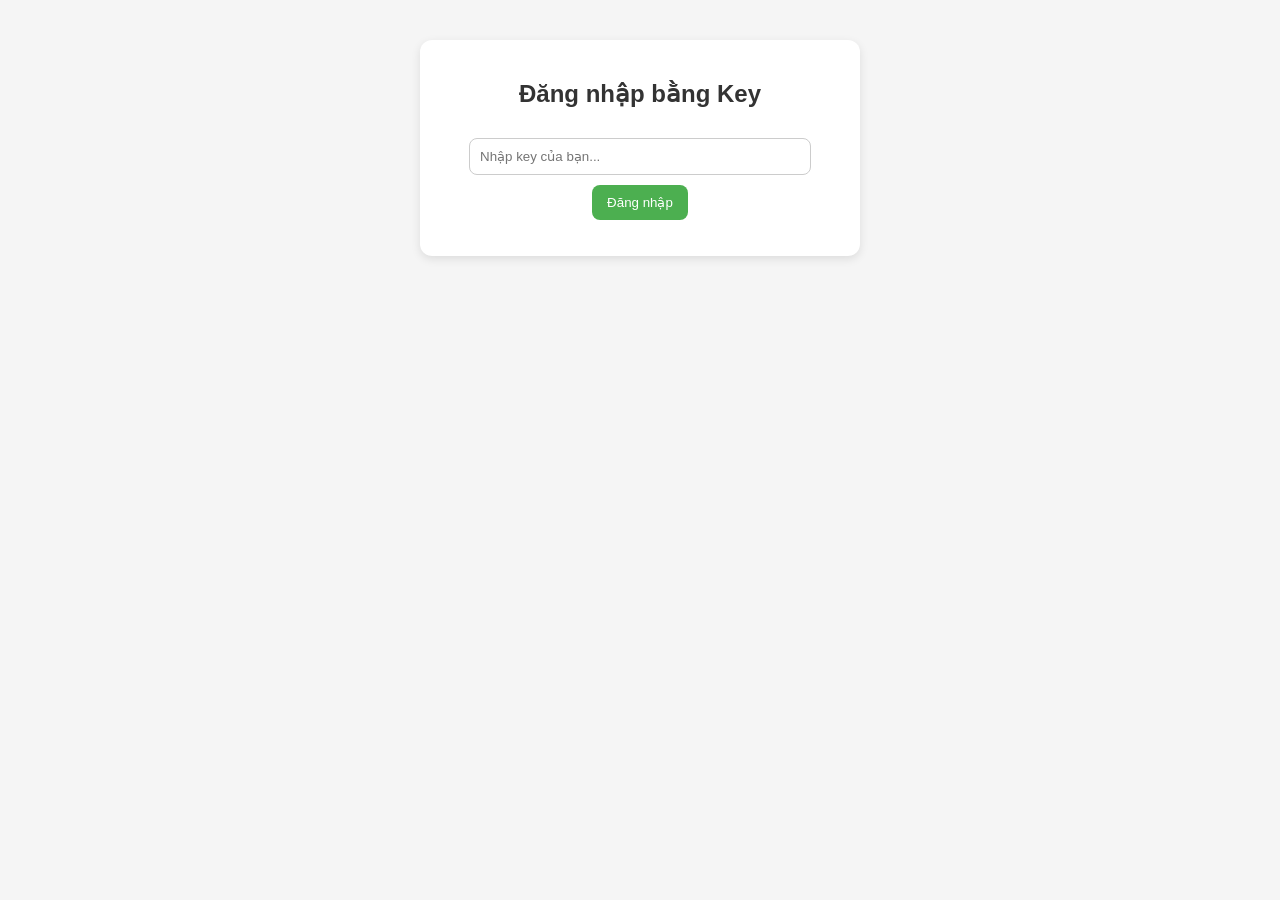
<file: index.html>
<!DOCTYPE html>
<html lang="vi">
<head>
  <meta charset="UTF-8">
  <meta name="viewport" content="width=device-width, initial-scale=1">
  <title>Login bằng Key</title>

  <!-- ✅ CSS nằm cùng cấp với index.html -->
  <link rel="stylesheet" href="style.css">
</head>
<body>
  <div class="container">
    <h2>Đăng nhập bằng Key</h2>
    <input type="text" id="keyInput" placeholder="Nhập key của bạn...">
    <button id="loginBtn">Đăng nhập</button>
    <p id="loginMsg"></p>
  </div>

  <div id="menu" class="menu" style="display:none;">
    <h2>Menu chính</h2>
    <ul>
      <li><a href="#">Trang chủ</a></li>
      <li><a href="key_manager.html">Quản lý Key</a></li>
    </ul>
  </div>

  <!-- ✅ JS cũng nằm cùng cấp -->
  <script src="main.js"></script>
</body>
</html>
</file>
<file: style.css>
body {
  font-family: Arial, sans-serif;
  margin: 0;
  padding: 0;
  background: #f5f5f5;
  color: #333;
}

.container {
  max-width: 400px;
  margin: 40px auto;
  background: white;
  padding: 20px;
  border-radius: 12px;
  box-shadow: 0 3px 10px rgba(0,0,0,0.1);
  text-align: center;
}

input {
  width: 80%;
  padding: 10px;
  margin: 10px 0;
  border-radius: 8px;
  border: 1px solid #ccc;
}

button, .btn {
  background-color: #4CAF50;
  color: white;
  border: none;
  padding: 10px 15px;
  border-radius: 8px;
  cursor: pointer;
  text-decoration: none;
}

button:hover, .btn:hover {
  background-color: #45a049;
}

ul {
  list-style: none;
  padding: 0;
}

.menu {
  text-align: center;
  margin-top: 30px;
}
</file>
